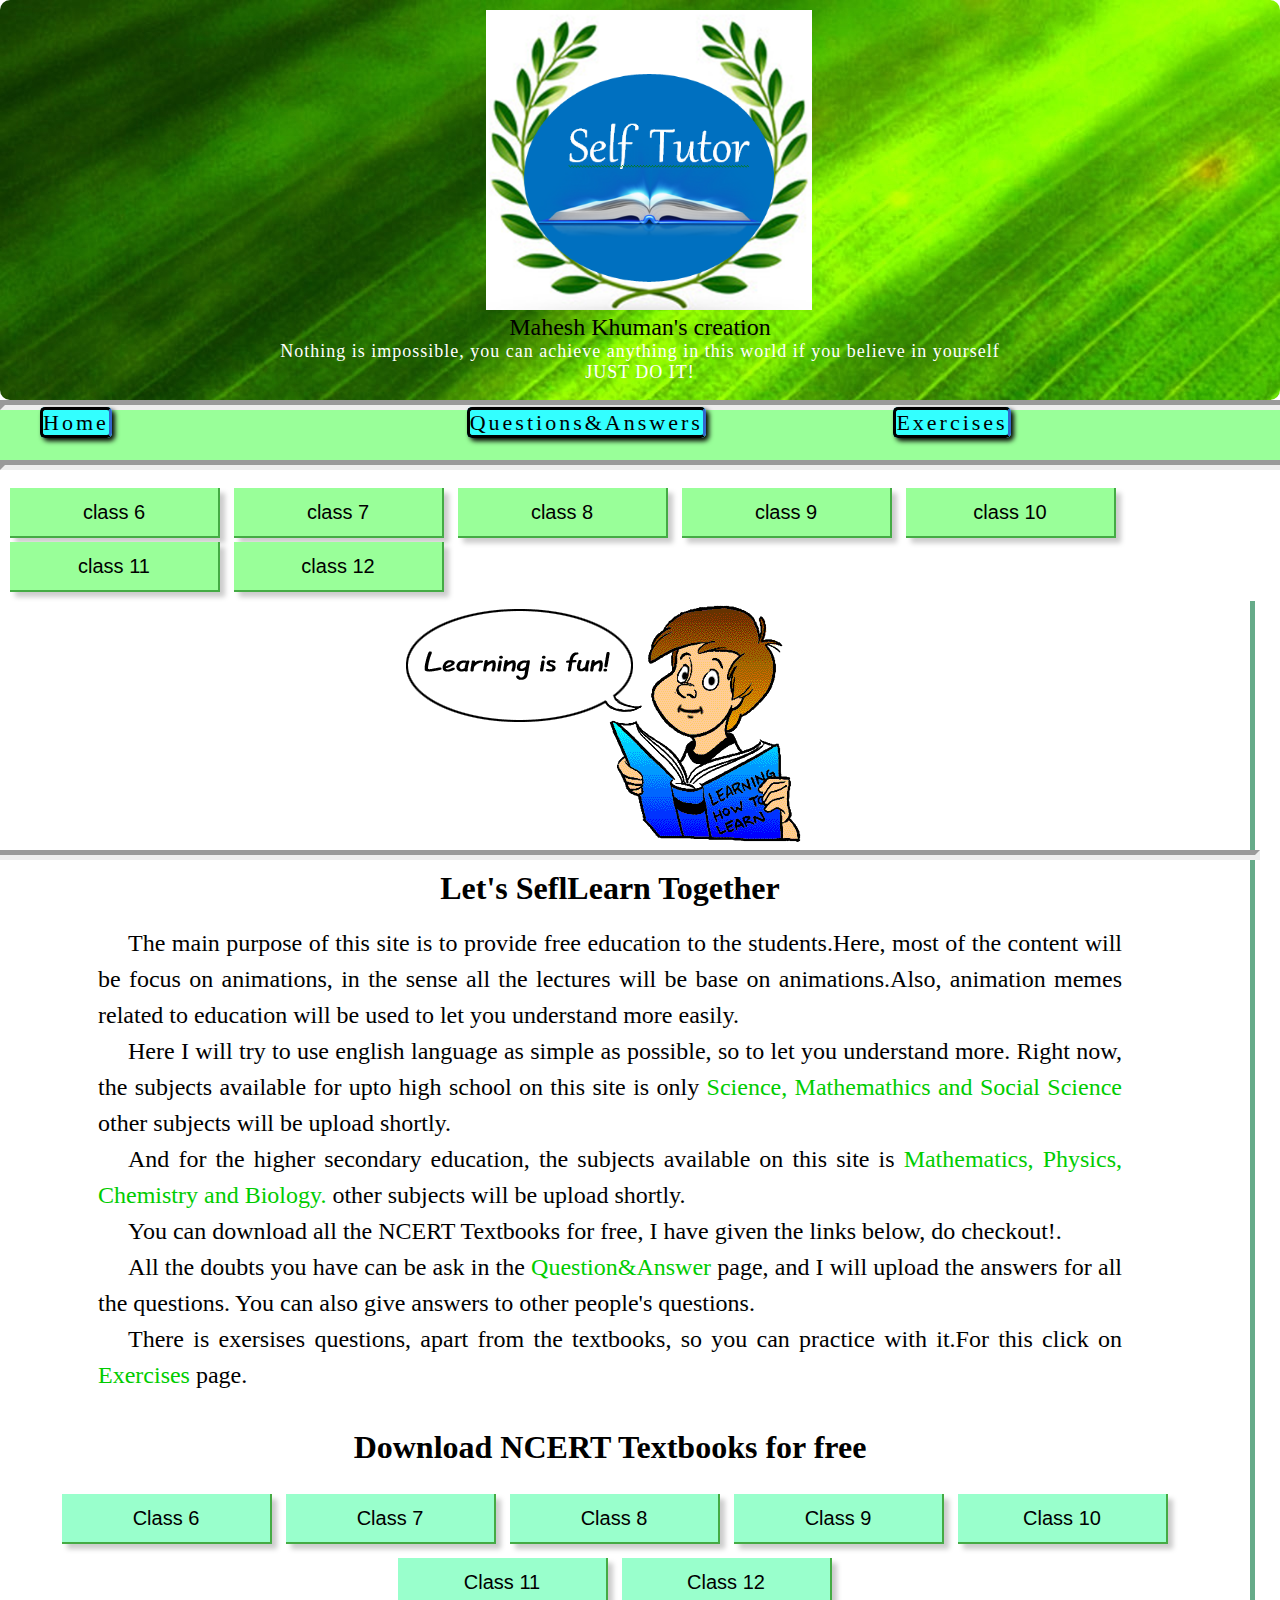
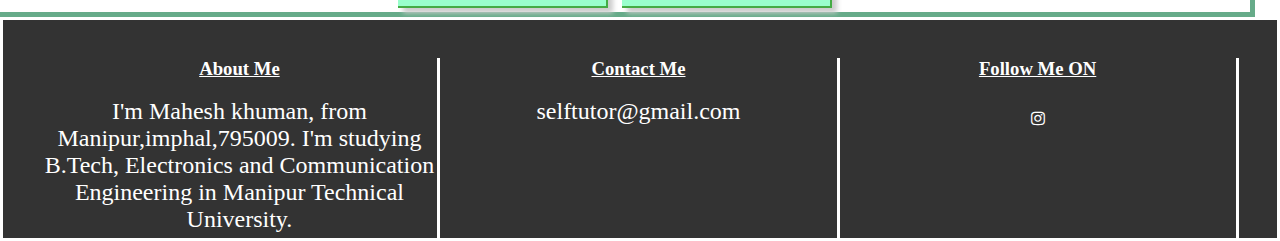
<file: index.html>
<!DOCTYPE  html>
<html>
<head>
	<title>Learn NCERT textbooks</title>
	<meta name="viewport" content="width=device-width, initial scale=1">
	<link rel="stylesheet" type="text/css" href="style.css" media="all"/>
	<link rel="stylesheet" href="https://cdnjs.cloudflare.com/ajax/libs/font-awesome/4.7.0/css/font-awesome.min.css">
	</head>
<body>
	              <!-------top part------>
	<section>
		<div class="logo">
		<a href="stindex.html"><img height="300px" weight="300px" src="STlogofinal.png" alt="background Image">
			</a>
			<p>Mahesh Khuman's creation</p>
			<p style="color:white; font-size: 18px; letter-spacing:1px;">
				Nothing is impossible, you can achieve anything in this world if you believe in yourself
				<br/>
				JUST DO IT!
			</p>
		</div>
	</section>
	<hr>
					<!----link_page-->
	<section>
		<div class="link_page">
			<div class ="link_hover">
			<a href="">Home</a>
		</div>
			<div class="link_hover">
				<a href="Qindex.html">Questions&Answers</a>
			</div>
			<div class ="link_hover">
				<a href="Exerciseindex.html">Exercises</a>
			</div>
		</div>
		<hr>
	</section>

			<!---control line---->
			<br>
	<div class="dropdown">
	<button class="dropbtn">class 6</button>
	<div class="dropdown-content">
		<a href="">Science</a>
		<a href="">Mathematic</a>
		<a href="">Social Science</a>
</div>
	</div>
	<div class="dropdown">
	<button class="dropbtn">class 7</button>
	<div class="dropdown-content">
		<a href="">Science</a>
		<a href="">Mathematic</a>
		<a href="">Social Science</a>
</div>
	</div>
	<div class="dropdown">
	<button class="dropbtn">class 8</button>
	<div class="dropdown-content">
		<a href="">Science</a>
		<a href="">Mathematic</a>
		<a href="">Social Science</a>
</div>
	</div>
	<div class="dropdown">
	<button class="dropbtn">class 9</button>
	<div class="dropdown-content">
		<a href="">Science</a>
		<a href="">Mathematic</a>
		<a href="">Social Science</a>
</div>
	</div>
	<div class="dropdown">
	<button class="dropbtn">class 10</button>
	<div class="dropdown-content">
		<a href="">Science</a>
		<a href="">Mathematic</a>
		<a href="">Social Science</a>+
</div>
	</div>
	<div class="dropdown">
	<button class="dropbtn">class 11</button>
	<div class="dropdown-content">
		<a href="">Physics</a>
		<a href="">Mathematics</a>
		<a href="">Biology</a>
		<a href="">Chemistry</a>
</div>
	</div>
	<div class="dropdown">
	<button class="dropbtn">class 12</button>
	<div class="dropdown-content">
		<a href="">Physics</a>
		<a href="">Mathematics</a>
		<a href="">Biology</a>
		<a href="">Chemistry</a>
</div>
</div>
			<div class="main_page">
				<img src="R.gif" alt="Learning is fun">
				<hr>
				<h1 style="padding-top:10px;">Let's SeflLearn Together</h1>
				<br>
				<p>The main purpose of this site is to provide free education to the students.Here, most of the content will be focus on animations, in the sense all the lectures will be base on animations.Also, animation memes related to education will be used to let you understand more easily.</p>
				<p>Here I will try to use english language as simple as possible, so to let you understand more. Right now, the subjects available for upto high school on this site is only <span>Science, Mathemathics and Social Science</span> other subjects will be upload shortly. 
				<p>
					<p> And for the higher secondary education, the subjects available on this site is <span>Mathematics, Physics, Chemistry and Biology.</span> other subjects will be upload shortly.
					</p>
					<p>You can download all the NCERT Textbooks for free, I have given the links below, do checkout!.
					</p> 
					<p> All the doubts you have can be ask in the <span>Question&Answer</span> page, and I will upload the answers for all the questions. You can also give answers to other people's questions.
					</p>
					<p>
						There is exersises questions, apart from the textbooks, so you can practice with it.For this click on <span>Exercises</span> page.
					</p>
					<br>
					<br>
					<h1> Download NCERT Textbooks for free <br /></h1>
					<br>
					<div class="NCERT_textbooks">
							<div class="dropdown">
							<button class="dropbtn">Class 6</a></button>
								<div class="dropdown-content">
									<a href="https://ncert.nic.in/textbook/pdf/fesc1dd.zip">Science</a>
									<a href="https://ncert.nic.in/textbook/pdf/femh1dd.zip">Mathematic</a>
									<a href="https://ncert.nic.in/textbook/pdf/fess1dd.zip">Social Science</a>
								</div>
							</div>
							<div class="dropdown">
							<button class="dropbtn">Class 7</a></button>
								<div class="dropdown-content">
									<a href="https://ncert.nic.in/textbook/pdf/gesc1dd.zip">Science</a>
									<a href="https://ncert.nic.in/textbook/pdf/gemh1dd.zip">Mathematic</a>
									<a href="https://ncert.nic.in/textbook/pdf/gess3dd.zip">Social Science</a>
								</div>
							</div>
							<div class="dropdown">
							<button class="dropbtn">Class 8</a></button>
								<div class="dropdown-content">
									<a href="https://ncert.nic.in/textbook/pdf/hesc1dd.zip">Science</a>
									<a href="https://ncert.nic.in/textbook/pdf/hemh1dd.zip">Mathematic</a>
									<a href="https://ncert.nic.in/textbook/pdf/hess4dd.zip">Social Science</a>
								</div>
							</div>
							<div class="dropdown">
							<button class="dropbtn">Class 9</a></button>
								<div class="dropdown-content">
									<a href="https://ncert.nic.in/textbook/pdf/iesc1dd.zip">Science</a>
									<a href="https://ncert.nic.in/textbook/pdf/iemh1dd.zip">Mathematic</a>
									<a href="https://ncert.nic.in/textbook/pdf/iess2dd.zip">Social Science</a>
								</div>
							</div>
							<div class="dropdown">
							<button class="dropbtn">Class 10</a></button>
								<div class="dropdown-content">
									<a href="https://ncert.nic.in/textbook/pdf/jesc1dd.zip">Science</a>
									<a href="https://ncert.nic.in/textbook/pdf/jemh1dd.zip">Mathematic</a>
									<a href="https://ncert.nic.in/textbook/pdf/jess4dd.zip">Social Science</a>
								</div>
							</div>
							<div class="dropdown">
							<button class="dropbtn">Class 11</a></button>
								<div class="dropdown-content">
									<a href="https://ncert.nic.in/textbook/pdf/keph1dd.zip">Physics Part-I</a>
									<a href="https://ncert.nic.in/textbook/pdf/keph2dd.zip">Physics Part-II</a>
									<a href="https://ncert.nic.in/textbook/pdf/kemh1dd.zip">Mathematic</a>
									<a href="https://ncert.nic.in/textbook/pdf/kebo1dd.zip">Biology</a>
									<a href="https://ncert.nic.in/textbook/pdf/kech1dd.zip">chemistry Part-I</a>
									<a href="https://ncert.nic.in/textbook/pdf/kech2dd.zip">chemistry Part-II</a>
								</div>
							</div>
							<div class="dropdown">
							<button class="dropbtn">Class 12</a></button>
								<div class="dropdown-content">
									<a href="https://ncert.nic.in/textbook/pdf/leph1dd.zip">Physics Part-I</a>
									<a href="https://ncert.nic.in/textbook/pdf/leph2dd.zip">Physics Part-II</a>
									<a href="https://ncert.nic.in/textbook/pdf/lemh1dd.zip">Mathematic Part-I</a>
									<a href="https://ncert.nic.in/textbook/pdf/lemh2dd.zip">Mathematic Part-II</a>
									<a href="https://ncert.nic.in/textbook/pdf/lebo1dd.zip">Biology</a>
									<a href="https://ncert.nic.in/textbook/pdf/lech1dd.zip">chemistry Part-I</a>
									<a href="https://ncert.nic.in/textbook/pdf/lech2dd.zip">chemistry Part-II</a>
								</div>
							</div>
			</div>
</div>
								<!------------Footer------------>

			<footer>
			<div class="footer">
				<div class="right_border">
					<h3>About Me</h3>
					<br>
					<p>
						I'm Mahesh khuman, from Manipur,imphal,795009.
					I'm studying B.Tech, Electronics and Communication Engineering in Manipur Technical University.
				</p>
				</div>
				<div class="right_border">
					<h3>Contact Me</h3>
					<br>
					<p style="text-align:center;"> selftutor@gmail.com </p>
				</div>
				<div class="right_border">
					<h3>Follow Me ON</h3>
					<a href="https://www.instagram.com/kenshin_kyoto_inferno/">
						<i class="fa fa-instagram"></i>
					</a>
				</div>
			</div>
		</footer>
	</body>
</html>
</file>
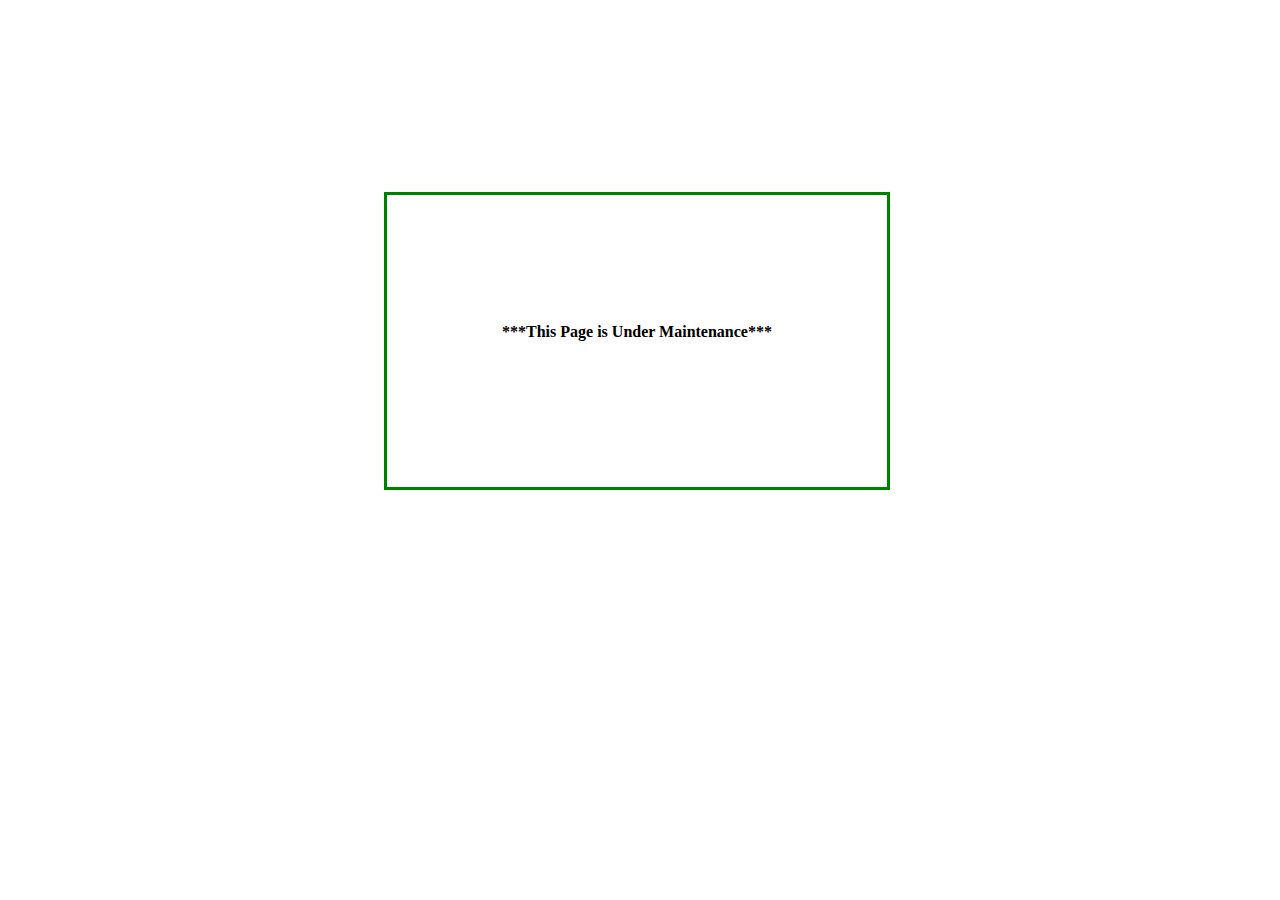
<file: Exerciseindex.html>
<!DOCTYPE html>
<html>
<head>
	<title>NCERT textbooks Questions and Answers</title>
	<meta name="viewport" content="with=device-width, initial scale=1">
	<link rel="stylesheet" type="text/css" href="style.css" media="all"/>
	<link rel="stylesheet" href="https://cdnjs.cloudflare.com/ajax/libs/font-awesome/4.7.0/css/font-awesome.min.css">
	</head>
<body>
	<section>
	<div class="center">
	<h4>***This Page is Under Maintenance***</h4>
	</div>
</section>
	</body>
</html>
</file>
<file: style.css>
*{
	margin: 0;
	padding: 0;
}
hr{
	width: 100%;
	border-width: 5px;
}
#inline{
	display:inline;
}
#block{
	display:block;
}
.logo{
	height: 400px;
	width: 100%;
	background-image: url("leaves.jpg");
	border-radius: 10px;
	float: none;
}
.logo img{
	padding-top:10px;
	padding-left:38%;
}
.logo p{
	float: none;
	font-size: 24px;
	font-style: georgia;
	text-align: center;
	color:black;
	font-weight: 5px;
}
.link_page{
	width:100%;
	height:50px;
	background-color:#99ff99;
	display: flex; 
	justify-content:space-between;

}
.link_hover{
	flex-basis:33.33%;
	height: 50px;
}
.link_hover a { 
	border-style:solid;
	margin-left: 40px;
	margin-top:10px;
	border-right-style: solid;
	border-right-color: #3366cc;
	border-radius: 5px;
	background-color:#33ffff;
	letter-spacing: 3px;
	box-shadow: 3px 3px 5px black;
	color:black;
	font-size: 22px;
	border-color: solid black;
	text-decoration: none;
	text-align: center;
	display: inline;
}
.link_hover:hover a{
	background-color:#33ff66;
}
.class-nav {
	border-style:solid;
	border-left-style: none;
	border-right-style: none;
	border-top-style: none;
	box-shadow: 7px 7px 7px #99ff99;
	background-color: #ccffcc;
	display:inline block;
	position: relative;
}
.class_links a{
	padding-top: 25px;
	padding-bottom: 14px;
	border-style:solid;
	border-left-style: none;
	border-right-style: none;
	border-top-style: none;
	box-shadow: 7px 7px 7px;
	border-bottom-color: #ccffcc;
	display: block;
	text-decoration: none;
	font-size: 24px;
	text-align: center;
}
.row:after{
  content: "";
  display: table;
  clear: both;
}
.dropbtn{
	margin-left: 10px;
	font-size: 20px;
	float: left;
    width: 210px;
    height: 50px;
	border-style: outset;
	background-color: #99ff99;
	border-top-style: none;
	border-left-style: none;
	border-right-color: #66ff66;
	border-bottom-color: #66ff66;
	box-shadow: 5px 5px 5px #cccccc;
	position: relative;	
	cursor:pointer;
}
.dropdown{
	position:relative;
	display:inline-block;
}
.dropdown-content{
	max-height: 5px;
	margin-top: 55px;
	 display: none;
	 position:absolute;
	 width:210px;
	 z-index: 1;
}
.dropdown-content a{
	color:white;
	font-size: 20px;
	text-align:center;
	text-decoration:none;
	padding: 12px 16px;
	display:block;
	border-style:solid;
	border-color: #999999;
	background-color: grey;
}
.dropdown:hover .dropdown-content{
	display: block;
}
.dropdown-content a:hover{
	background-color: #999999;
}

.block-content button{
	float: left;
	background-color: #99ffcc;
	font-size: 20px;
	display:block;
	text-align: center;
	overflow: auto;
}
.block-content a{
	display:flex;
}
.main_page{
	width: 100%;
	height: auto;
	margin-top:5px;
	float:right;
	right: 0;
	margin-right: 25px;
	border-style: outset;
	border-top-style: none;
	border-width: 5px;
	border-color: #99ffcc;
	text-align: center;
}
.main_page img{
	padding-right: 30px;
}
.main_page p{
	margin-left: 10%;
	margin-right:10%;
	width: 80%;
	border-style: solid;
	border-width: 0px;
	text-align: justify;
	text-indent: 30px;
	line-height: 1.5;
}
p{
	font-size: 24px;
	text-align: center;
}
h3{
	text-decoration: underline;
}
.main_page span{
	color:#00cc00;
}
.NCERT_textbooks button{
	background-color: #99ffcc;
	font-size: 20px;
	margin-top:10px;
	display:inline;
	text-align: center;
}
.dropbtn:hover{
	background-color: #66ff66;
}
.footer{
	display: flex;
	color:white;
	text-decoration: none;
	text-align: center;
	width: auto;
	height:auto;
	padding: 3% 3%;
	padding-bottom: 0px;
	border-style: solid;
	background-color: #333333;
	justify-content:space-between;
}
.right_border{
	border-style: solid;
	border-left-style: none;
	border-top-style: none;
	border-bottom-style: none;
	border-right-color: white;
	height: 180px;
	flex-basis:33.33%;

}
.fa-instagram {
	padding-top: 30px;
  color: white;
}
.center{
	width: 500px;
	height: 100px;
	padding-top: 10%;
	padding-bottom: 5%;
	margin-left:30%;
	margin-top:15%;
	border-style: solid;
	border-color: green;
	text-align: center;
	text-decoration: none;
}
.chapter-lecture{
	width: 100%;
	height: 700px; 
}
@media only screen and (max-width: 600px){
	*{
		margin: 0;
		padding:0;
	}
	.logo{
	height: 400px;
	width: 500px;
	background-image: url("leaves.jpg");
	border-radius: 10px;
	float: none;
}
	.logo a{
		padding-right: 30px;
		float:none;
	}
	.logo img{
	width: 300px;
	height: 300px;
	padding-left: 95px;
}
.logo p{
	float: none;
	font-size: 24px;
	font-style: georgia;
	text-align: center;
	color:#0099ff;
	font-weight: 5px;
}
.link_page{
	width:500px;
	height:50px;
	background-color:#99ff99;
	display: flex; 
	justify-content:space-between;

}
.link_hover{
	flex-basis:33.33%;
	height: 50px;
}
.link_hover a { 
	border-style:solid;
	margin-right: 10px;
	margin-left:5px; 
	margin-top:10px;
	border-right-style: solid;
	border-right-color: #3366cc;
	border-radius: 5px;
	background-color:#33ffff;
	letter-spacing: 3px;
	box-shadow: 3px 3px 5px black;
	color:black;
	font-size: 22px;
	border-color: white;
	text-decoration: none;
	text-align: center;
	display: inline;
}
.link_hover:hover a{
	background-color:#33ff66;
}
.dropdown{
	position:relative;
	display:flex;
}
.dropbtn{
	margin-left: 10px;
	font-size: 20px;
	float:none;
	margin-left: 72px;
    width: 500px;
    height: 50px;
	border-style: outset;
	background-color: #99ff99;
	border-top-style: none;
	border-left-style: none;
	border-right-color: #66ff66;
	border-bottom-color: #66ff66;
	box-shadow: 5px 5px 5px #cccccc;
	position: relative;	
	cursor:pointer;
	display: inline-block;
}
.main_page{
	width: 490px;
	height: auto;
	margin-top:5px;
	float:none;
	border-style: inset;
	border-top-style: none;
	border-width: 2px;
	border-color: #99ffcc;
	text-align: center;
}
.main_page img{
	padding-right: 25px;
}
.main_page p{
	margin-left: 10%;
	margin-right:10%;
	width: 80%;
	border-style: solid;
	border-width: 0px;
	text-align: justify;
	text-indent: 30px;
	line-height: 1.5;
}
p{
	font-size: 24px;
	text-align: center;
}
.NCERT_textbooks button{
	background-color: #99ffcc;
	font-size: 20px;
	margin-top:10px;
	text-align: center;
}
.NCERT_textbooks .dropbtn{
	margin-left: 120px;
	margin-top:3px;
	font-size: 20px;
	float: left;
    width: 210px;
    height: 50px;
    display: inline-block;
	border-style: outset;
	background-color: #99ff99;
	border-top-style: none;
	border-left-style: none;
	border-right-color: #66ff66;
	border-bottom-color: #66ff66;
	box-shadow: 5px 5px 5px #cccccc;
	position: relative;	
	cursor:pointer;
}
.footer{
	display: flex;
	color:white;
	text-decoration: none;
	text-align: center;
	width: 460px;
	height:auto;
	padding: 3% 3%;
	border-style: solid;
	background-color: #333333;
	justify-content:space-between;
}
.right_border{
	border-style: solid;
	border-left-style: none;
	border-top-style: none;
	border-bottom-style: none;
	border-right-color: white;
	flex-basis:33.33%;
	display:inline;
	height: auto;
}
.right_border p{
	font-size: 14px;
}
.fa-instagram {
	padding-top: 30px;
  color:blue; 
}
}
</file>
